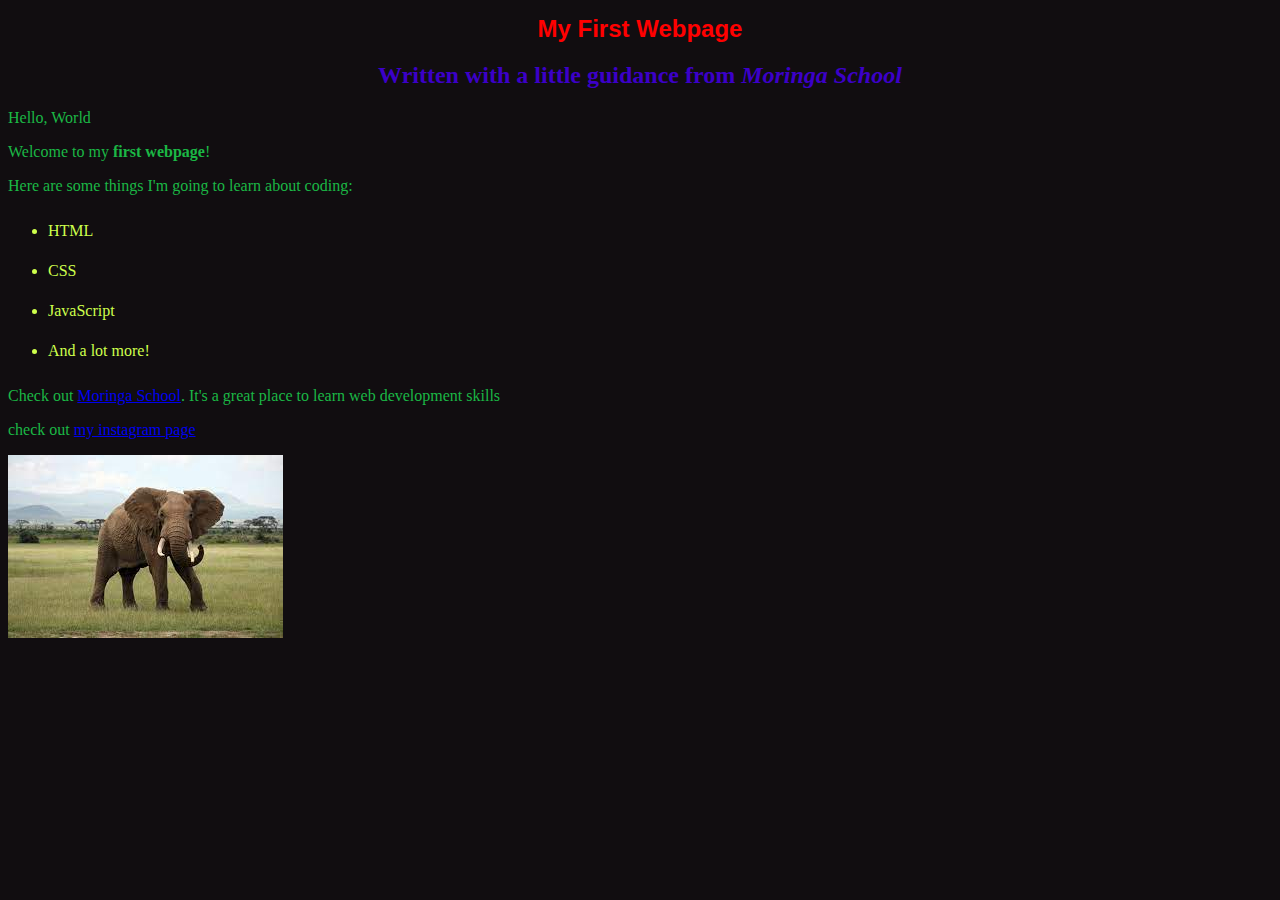
<file: index.html>
<!DOCTYPE html>
<html>
    <head>
        <title>my first webpage</title>
        <link href="CSS/styles.css" rel="stylesheet" type="text/css">
    </head>
    <body>
        <h1>My First Webpage</h1> 
        <h2>Written with a little guidance from <em>Moringa School</em></h2>
       <p>Hello, World</p>
       <p>Welcome to my <strong>first webpage</strong>!</p>

       <p>Here are some things I'm going to learn about coding:</p>
       <ul>
           <li>HTML</li>
           <li>CSS</li>
           <li>JavaScript</li>
           <li>And a lot more!</li>
       </ul>
       <p>Check out <a href="http://moringaschool.com/">
        Moringa School</a>. It's a great place to learn web development
        skills</p>
        <p>check out <a href="https://www.instagram.com/_.muithya/">my instagram page</a></p>
        <img src="images/elephant.jpeg" alt="a photo of an elephant">
    </body>
</html>
</file>
<file: CSS/styles.css>
h1 {font-family: Arial, "Helvetica Neue", Helvetica, sans-serif; font-size: 24px; font-style: normal; font-variant: normal; font-weight: 700; line-height: 26.4px; color:red ; text-align:center;
}
h2 {
  color: #3C00C8  ;
  font-style: serif;
  text-align: center;
}
p {
  color: #1BB745 ;
  font-family: fantasy;
}
ul {
   color: #CEFF4C ;
   line-height: 40px;
}
body {
     background-color: #110D10 ;
}
</file>
